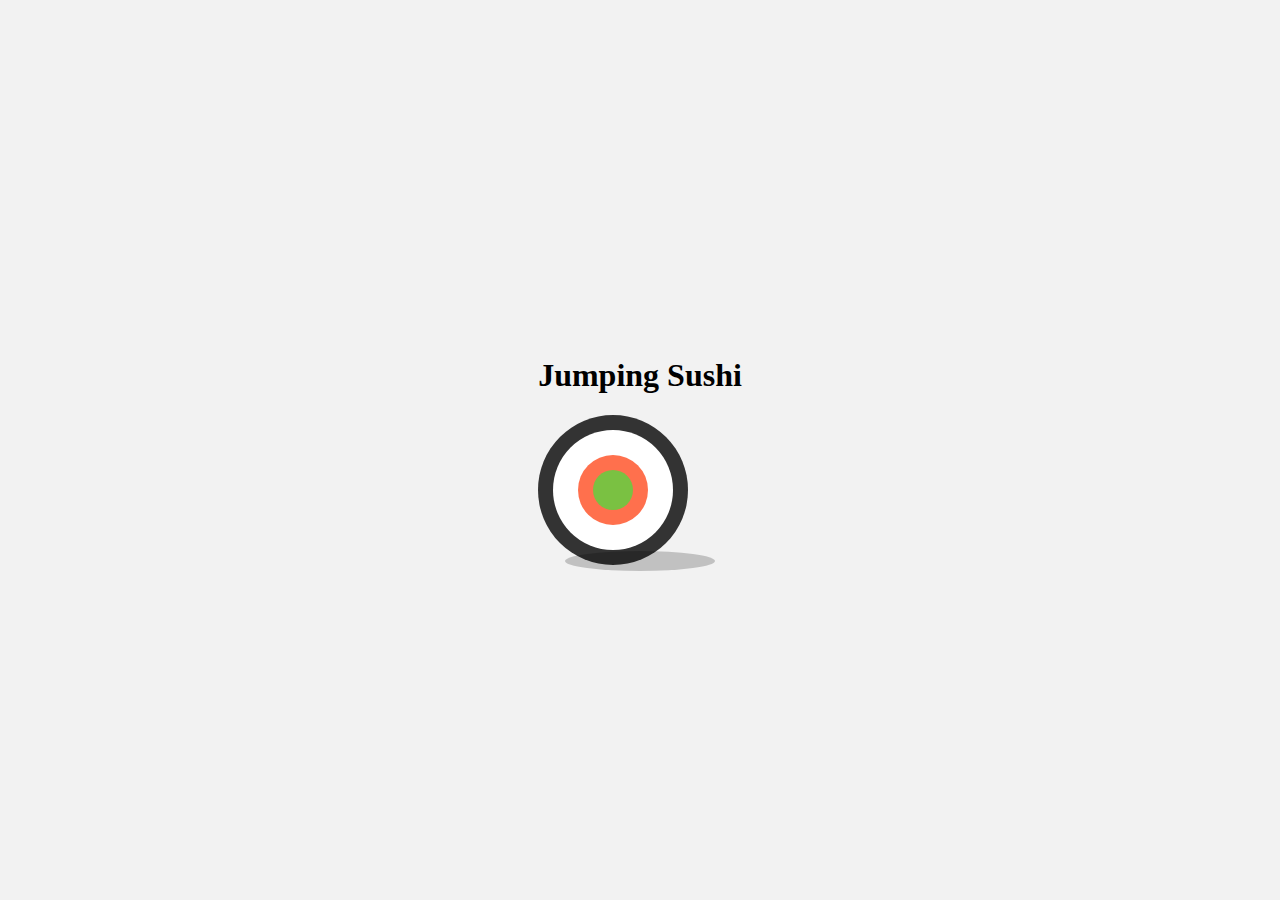
<file: sushi.html>
<!DOCTYPE html>
<html lang="es">

<head>
    <meta charset="UTF-8">
    <meta name="viewport" content="width=device-width, initial-scale=1.0">
    <title> Jumping sushi </title>
    <script src="sushiScript.js"></script>
    <link rel="stylesheet" href="sushiStyle.css">
</head>

<body>
    <body>
        <div class="sushi-container">
            <h1>Jumping Sushi</h1>
            <div class="sushi" onclick="bounceSushi()">
                <div class="seaweed">
                    <div class="rice">
                        <div class="salmon"></div>
                        <div class="guacamole"></div>
                    </div>
                </div>
            </div>
            <div class="shadow"></div>
        </div>
    </body>
    
</body>

</html>
</file>
<file: sushiStyle.css>
body {
    display: flex;
    justify-content: center;
    align-items: center;
    height: 100vh;
    background-color: #f2f2f2;
    margin: 0;
    cursor: url("sushiPointer.png"), auto;
}

.sushi-emission {
    position: absolute;
    width: 30px;
    height: 30px;
    background-size: cover;
    pointer-events: none;
    animation: sushi-fly 1.5s ease-out forwards;
}

@keyframes sushi-fly {
    0% {
        transform: translateY(0);
        opacity: 1;
    }
    100% {
        transform: translateY(-100px) translateX(50px);
        opacity: 0;
    }
}

.typing-message {
    font-size: 1.5rem;
    font-family: Arial, sans-serif;
    color: #ff704d;
    margin-top: 20px;
    display: inline-block;
    overflow: hidden;
    border-right: 2px solid;
    white-space: nowrap;
    animation: blink 0.7s steps(2, start) infinite;
}

@keyframes blink {
    0%, 100% {
        border-color: transparent;
    }
    50% {
        border-color: #ff704d;
    }
}

.sushi-container {
    position: relative;
}

.sushi {
    position: relative;
    transition: transform 0.3s ease;
}

.sushi:hover {
    transform: scale(1.05);
    cursor: url("sushiPointer.png"), auto;
}

.sushi::after {
    position: absolute;
    width: 150px;
    height: 20px;
    background-color: rgba(0, 0, 0, 0.2);
    border-radius: 50%;
    bottom: -10px;
    left: 0;
    right: 0;
    margin: auto;
    opacity: 0;
    transition: opacity 0.2s ease;
}

.shadow {
    position: absolute;
    width: 150px;
    height: 20px;
    background-color: rgba(0, 0, 0, 0.2);
    border-radius: 50%;
    bottom: -6px;
    left: 50%;
    transform: translateX(-50%);
    transition: width 0.3s ease;
}

.seaweed {
    width: 150px;
    height: 150px;
    background-color: #333;
    border-radius: 50%;
    display: flex;
    align-items: center;
    justify-content: center;
}

.rice {
    width: 120px;
    height: 120px;
    background-color: #fff;
    border-radius: 50%;
    display: flex;
    align-items: center;
    justify-content: center;
    position: relative;
}

.salmon {
    width: 70px;
    height: 70px;
    background-color: #ff704d;
    border-radius: 50%;
    position: absolute;
}

.guacamole {
    width: 40px;
    height: 40px;
    background-color: #7ac142;
    border-radius: 50%;
    position: absolute;
}

@keyframes bounce {

    0%,
    100% {
        transform: translateY(0);
    }

    50% {
        transform: translateY(-30px);
    }
}

.bounce {
    animation: bounce 0.6s ease;
}

.bounce:hover {
    cursor: url("sushiPointer.png"), auto;
}

@keyframes shadow-bounce {

    0%,
    100% {
        transform: translateY(0) translateX(-50%);
        width: 150px;
    }

    50% {
        transform: translateY(15px) translateX(-50%);
        width: 60px;
    }
}

.bounce~.shadow {
    animation: shadow-bounce 0.6s ease;
}

@keyframes shatter {
    0% {
      opacity: 1;
      transform: scale(1) rotate(0deg);
    }
    100% {
      opacity: 0;
      transform: scale(0.5) rotate(360deg);
    }
  }
  
  .shatter {
    animation: shatter 1s ease-out forwards;
  }

@keyframes fall {
    0% {
      transform: translateY(0);
      opacity: 1;
    }
    100% {
      transform: translateY(100vh);
      opacity: 0;
    }
  }

  /* Typing effect styles */
.typing-message {
    font-size: 1.5rem;
    font-family: Arial, sans-serif;
    color: #ff704d;
    text-align: center;
    margin-top: 20px;
    overflow: hidden;
    border-right: 2px solid;
    white-space: nowrap;
    animation: blink 0.7s steps(2, start) infinite;
}

@keyframes blink {
    0%, 100% {
        border-color: transparent;
    }
    50% {
        border-color: #ff704d;
    }
}

/* Add style for clickable sushi images */
.clickable-sushi {
    cursor: pointer;
    width: 100px;
    height: 100px;
    object-fit: cover;
    transition: transform 0.3s ease;
}

.clickable-sushi:hover {
    cursor: url("sushiPointer.png"), auto;
}

/* Crunch animation when the sushi is clicked */
@keyframes crunch {
    0% {
        transform: scale(1);
        opacity: 1;
    }
    50% {
        transform: scale(0.5);
        opacity: 0.5;
    }
    100% {
        transform: scale(0);
        opacity: 0;
    }
}

/* Apply crunch animation to clickable sushi */
.crunch {
    animation: crunch 0.5s forwards ease-in-out;
}
</file>
